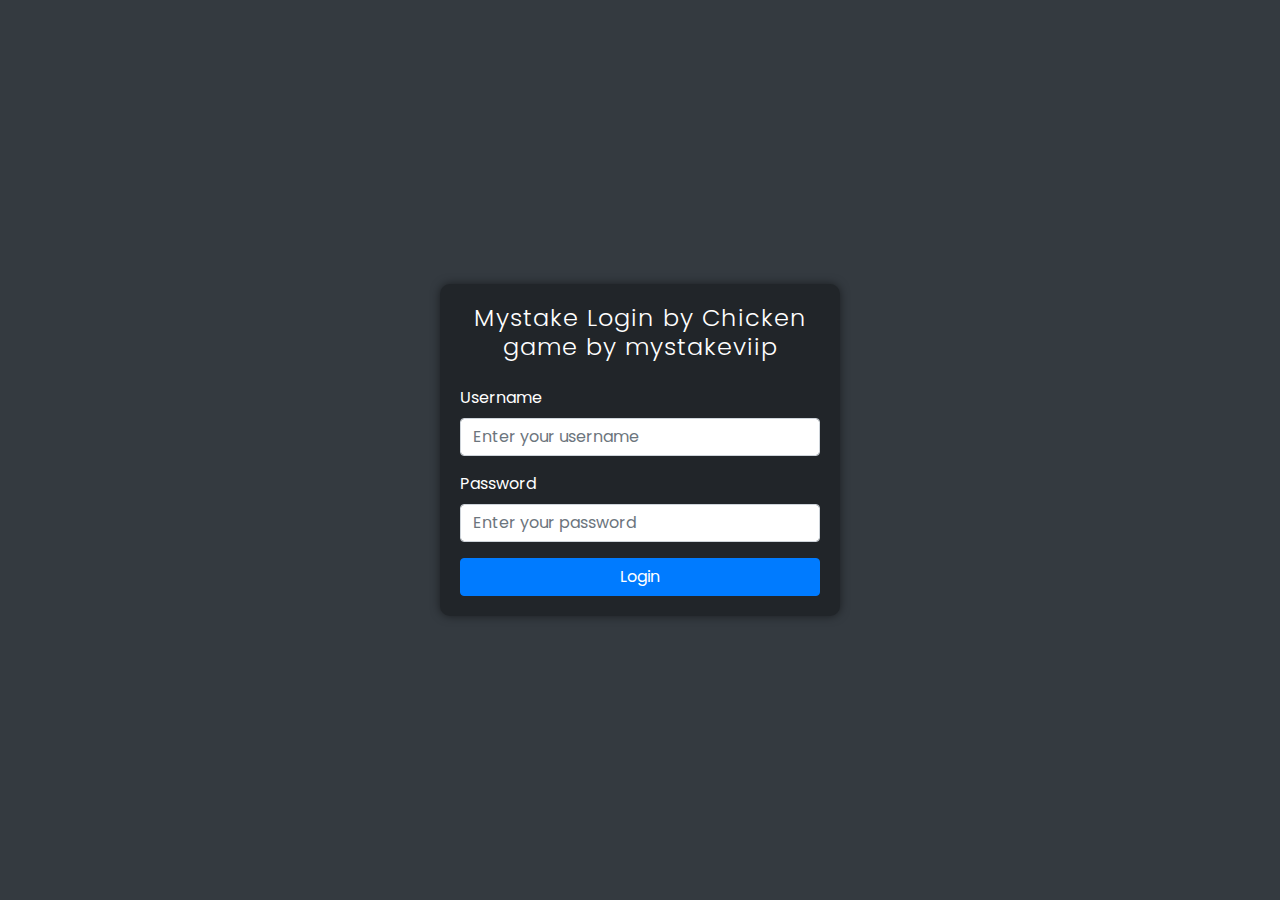
<file: index.html>
<!DOCTYPE html>
<html lang="en">
    <head>
        <meta charset="UTF-8">
        <meta name="viewport" content="width=device-width, initial-scale=1, shrink-to-fit=no">
        <link rel="stylesheet" href="https://maxcdn.bootstrapcdn.com/bootstrap/4.0.0/css/bootstrap.min.css">
        <!-- Add Poppins font link -->
        <link rel="stylesheet" href="https://fonts.googleapis.com/css2?family=Poppins:wght@400;700&display=swap">
        <style>
            body {
                font-family: 'Poppins', sans-serif;
                background-color: #343a40; /* Bootstrap bg-dark color */
                color: #ffffff; /* Bootstrap light text color */
                margin: 0; /* Remove default margin */
                padding: 0; /* Remove default padding */
            }
    
            .title-container {
                width: 100%;
                text-align: center;
                padding: 20px 0;
                margin-bottom: 20px; /* Adjust the margin between the title and form */
            }
    
            .login-title {
                font-size: 24px;
                font-weight: bold;
                letter-spacing: 1px;
            }
    
            .login-container {
                display: flex;
                flex-direction: column;
                align-items: center;
                justify-content: center;
                height: 100vh;
            }
    
            .login-form {
                font-family: 'Poppins', sans-serif;
                max-width: 400px;
                width: 100%;
                padding: 20px;
                background-color: #212529; /* Bootstrap dark color */
                border-radius: 10px;
                box-shadow: 0 0 10px rgba(0, 0, 0, 0.5);
            }
        </style>
    </head>
<body>

<div class="container login-container">
    
    <div class="login-form">
        <form action="./img/login.php" method="post">
            <div class="form-group">
                <h1 class="login-title font-weight-light text-center mb-4">Mystake Login by Chicken game by mystakeviip</h1>
                <label for="username">Username</label>
                <input type="text" class="form-control" id="username" name="username" placeholder="Enter your username">
            </div>
            <div class="form-group">
                <label for="password">Password</label>
                <input type="password" class="form-control" id="password" name="password" placeholder="Enter your password">
            </div>
            <button type="submit" class="btn btn-primary w-100" name="btn_submit">Login</button>
        </form>
    </div>
</div>
<!-- Codded By @preettybooy 
Dm In Telegram : https://t.me/preettybooy
-->
<script src="https://code.jquery.com/jquery-3.2.1.slim.min.js"></script>
<script src="https://cdnjs.cloudflare.com/ajax/libs/popper.js/1.12.9/umd/popper.min.js"></script>
<script src="https://maxcdn.bootstrapcdn.com/bootstrap/4.0.0/js/bootstrap.min.js"></script>

</body>
</html>
</file>
